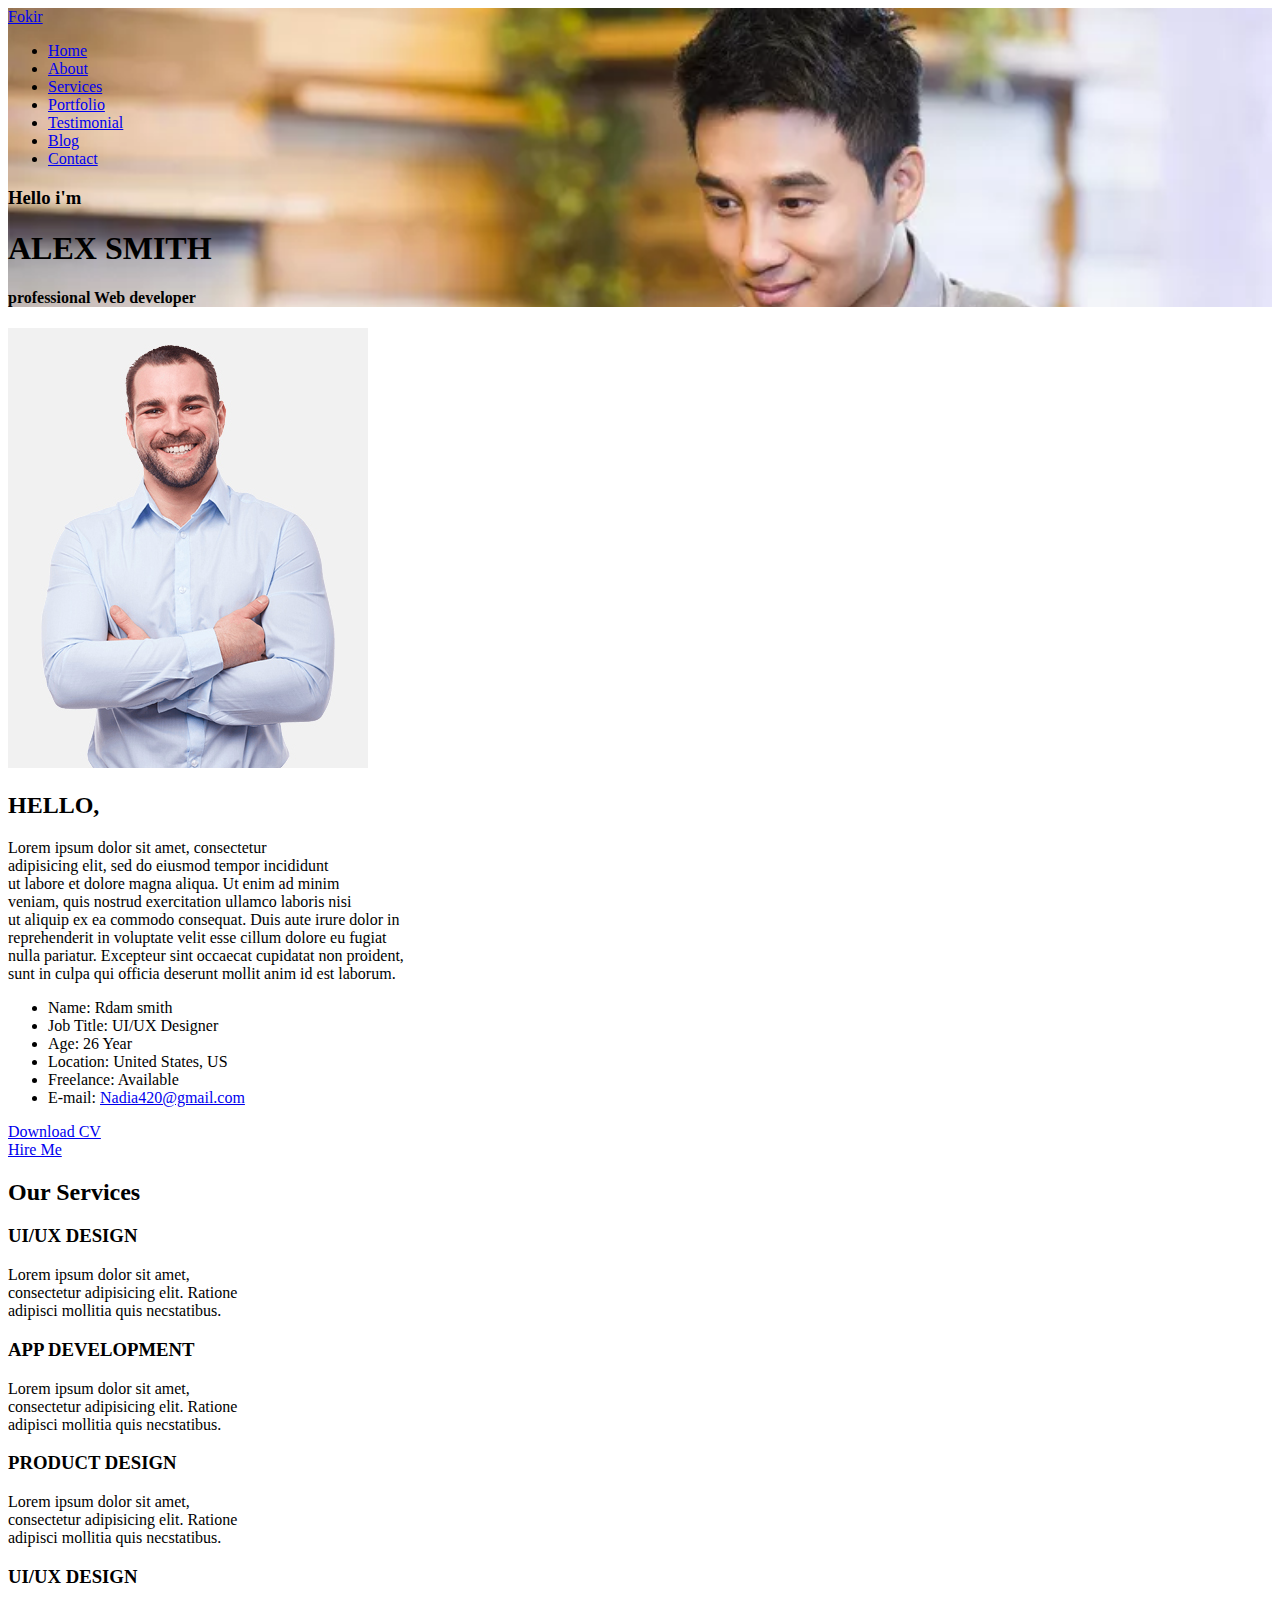
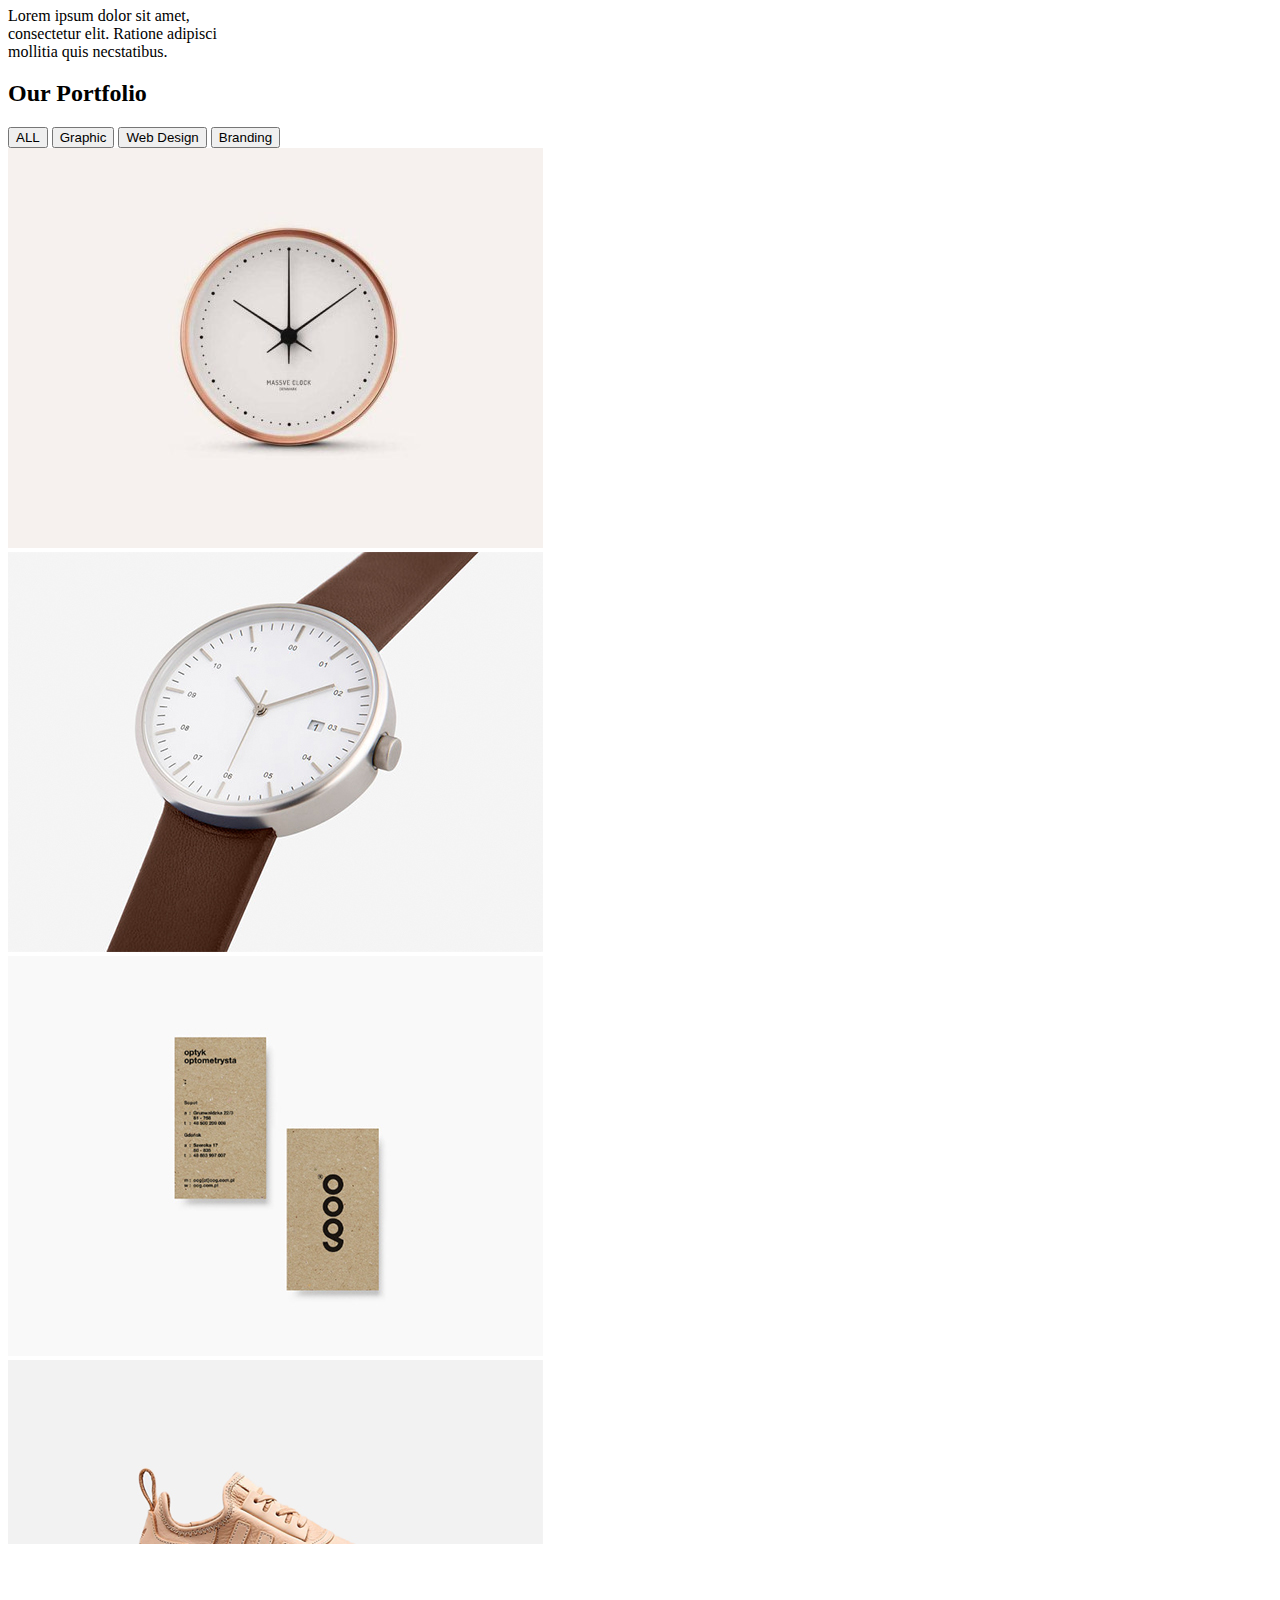
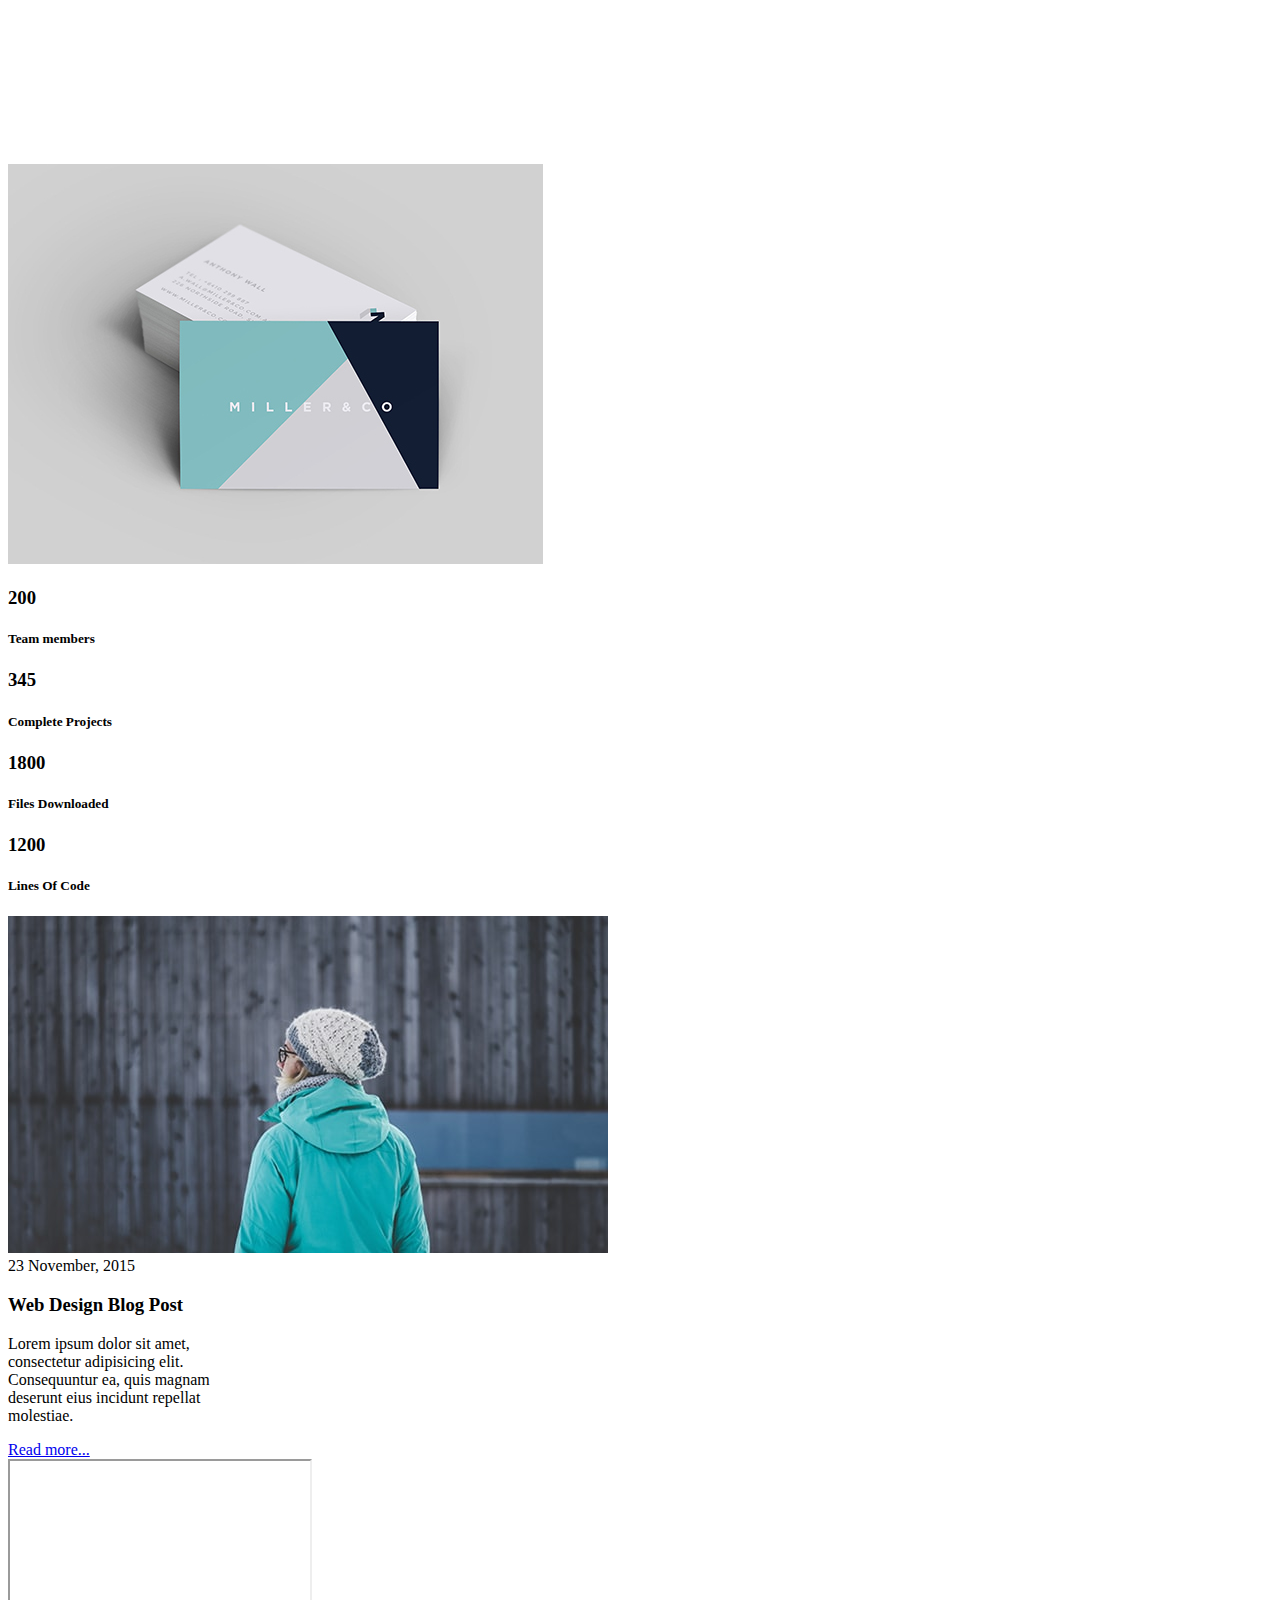
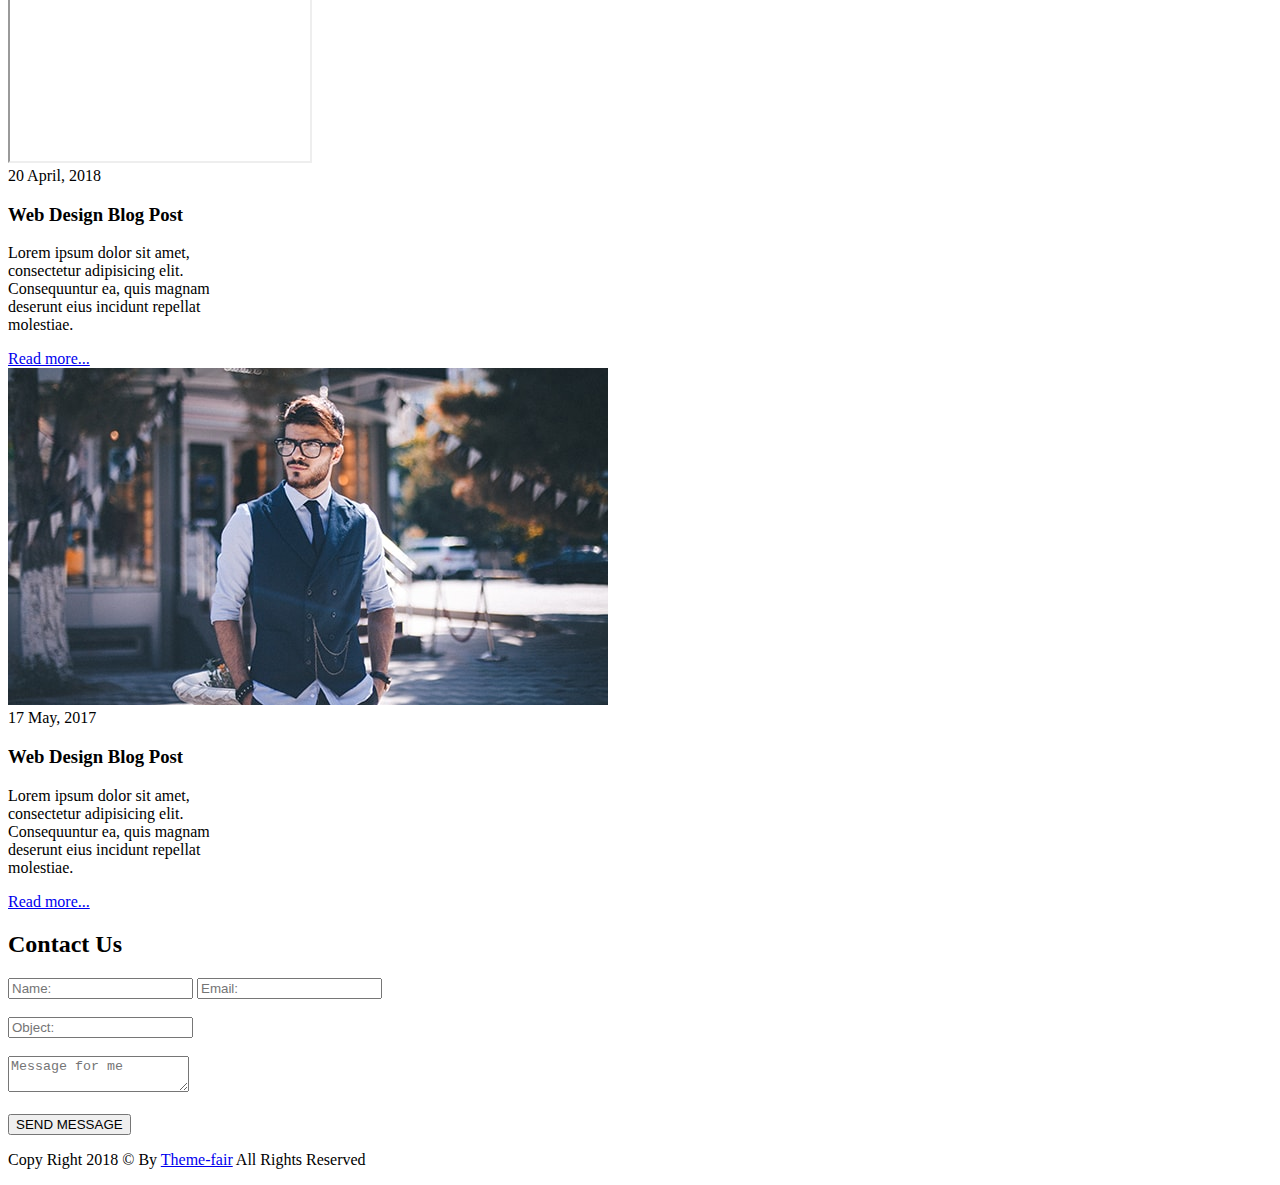
<file: index.html>
<!DOCTYPE html>
    <html lang="en">
        <head>
            <title>Ultra Profle</title>
            <meta charset="utf-8"/>
            <link rel="stylesheet" href="style.css"/>
        </head>
        <body>
            <!--home-section-->
            <div class="home-section">
                <!--header-->
                <div class="header">
                    <!--container-->
                    <div class="container">
                        <!--logo-->
                        <div class="logo">
                            <a  class="logo-txt" href="index.html">Fokir</a>
                        </div>
                        <!-- /.logo -->
                        <!--navbar-->
                        <div class="navbar">
                            <div class="navbar-links">
                                <ul class="nav-ul"> 
                                    <li class="active smooth-scroll"><a href="#home">Home</a></li>
                                    <li class="smooth-scroll"><a href="#about">About</a></li>
                                    <li class="smooth-scroll"><a href="#services">Services</a></li>
                                    <li class="smooth-scroll"><a href="#work">Portfolio</a></li>
                                    <li class="smooth-scroll"><a href="#testimonial">Testimonial</a></li>
                                    <li class="smooth-scroll"><a href="#blog">Blog</a></li>
                                    <li class="smooth-scroll"><a href="#contact">Contact</a></li>
                                </ul>
                            </div>
                        </div> 
                        <!-- /.navbar-->
                    </div>
                    <!-- /.container -->
                    <!--slider-text-->
                    <div class="job-title">
                        <h3>Hello i'm</h3>
                        <h1>ALEX SMITH</h1>
                        <h4>professional Web developer</h4>
                    </div>
                    <!-- /.job-title-->
                </div> 
                <!-- /.header -->
            </div>
            <!-- /.home-section -->
            <!--cv-section-->
            <div class="cv-section">
                <!--profle-photo-->
                <div class="profile-photo">
                    <img src="profile.jpg" alt="this is a profle photo">
                </div>
                <!-- /.profile-photo-->
                <!--cv-->
                <div class="cv">
                    <!-- cv-info -->
                    <h2 class="article-title">HELLO,</h2>
                    <p class="cv-info">Lorem ipsum dolor sit amet, consectetur 
                        <br>adipisicing elit, sed do eiusmod tempor incididunt 
                        <br>ut labore et dolore magna aliqua. Ut enim ad minim
                        <br> veniam, quis nostrud exercitation ullamco laboris nisi
                        <br>ut aliquip ex ea commodo consequat. Duis aute irure dolor in
                        <br>reprehenderit in voluptate velit esse cillum dolore eu fugiat
                        <br>nulla pariatur. Excepteur sint occaecat cupidatat non proident,
                        <br> sunt in culpa qui officia deserunt mollit anim id est laborum.
                    </p>
                    <!-- /.cv-info-->
                </div>
                <!-- /.cv-->
                <!--profile-about-->
                <div class="profile-about">
                    <!--ul-profile-->
                    <ul class="ul-profile">
                        <li class="li-profle"><span>Name:</span> Rdam smith</li>
                        <li class="li-profle"><span>Job Title:</span> UI/UX Designer</li>
                        <li class="li-profle"><span>Age:</span> 26 Year</li>
                        <li class="li-profle"><span>Location:</span> United States, US</li>
                        <li class="li-profle"><span>Freelance:</span> Available</li>
                        <li class="li-profle"><span>E-mail:</span> <a href="#">Nadia420@gmail.com</a></li>     
                    </ul>
                    <!-- /.ul-profile-->
                    <!-- download-cv-btn-->
                    <div class="download-cv-btn">
                        <a href="#">Download CV </a>
                    </div>
                    <!-- /.download-cv-btn-->
                    <!-- hire-btn-->
                    <div class="hire-btn">
                        <a href="#contact" class="hire-me">Hire Me </a>
                    </div>
                    <!-- /.hire-btn-->
                </div>
                <!--profile-about-->
            </div>
            <!-- /.cv-section -->
            <!-- service-section -->
           <section class="service-section">
                <!--/.container-->
                <div class="container">
                    <!--section-title-->
                    <div class="section-title">
                        <h2>Our Services</h2>
                    </div>
                    <!--/.section-title-->
                    <!--single-services-->
                    <div class="single-service">
                        <div class="single-service-inner">
                            <h3>UI/UX DESIGN</h3>
                            <p>Lorem ipsum dolor sit amet, 
                                <br>consectetur adipisicing elit. Ratione
                                <br> adipisci mollitia quis necstatibus.
                            </p>
                        </div>
                    </div>
                    <!-- /.single-services -->
                    <!--single-services-->
                    <div class="single-service">
                        <div class="single-service-inner">
                            <h3>APP DEVELOPMENT</h3>
                            <p>Lorem ipsum dolor sit amet, 
                                <br>consectetur adipisicing elit. Ratione 
                                <br>adipisci mollitia quis necstatibus.
                            </p>
                        </div>
                    </div>
                    <!-- /.single-services -->
                    <!--single-services-->
                    <div class="single-service">
                        <div class="single-service-inner">
                            <h3>PRODUCT DESIGN</h3>
                            <p>Lorem ipsum dolor sit amet, 
                                <br>consectetur adipisicing elit. Ratione  
                                <br> adipisci mollitia quis necstatibus.
                            </p>
                        </div>
                    </div>
                    <!-- /.single-services -->
                    <!--single-services-->
                    <div class="single-service">
                        <div class="single-service-inner">
                            <h3>UI/UX DESIGN</h3>
                            <p>Lorem ipsum dolor sit amet, 
                                <br> consectetur elit. Ratione adipisci
                                <br> mollitia quis necstatibus.
                            </p>
                        </div>
                    </div>
                    <!-- /.single-services -->
                </div>
                <!--/.container-->
            </div>
            <!-- /.service-section -->
            <!-- portfolio-section-->
            <div class="portfolio-section">
                <!--container-->
                <div class="container">
                    <!--section-title-->
                    <div class="section-title">
                        <h2>Our Portfolio</h2>
                    </div>
                    <!-- /.section-title-->
                    <!--portfolio-menu-->
                    <div class="portfolio-menu">
                        <input type="button" value="ALL" class="active">
                        <input type="button" value="Graphic">
                        <input type="button" value="Web Design">
                        <input type="button" value="Branding">
                    </div>
                    <!--/.portfolio-menu-->
                    <!--portfolio-->
                   <div class="portfolio">
                        <a href="1.jpg">
                            <img src="1.jpg" alt="" />
                        </a>
                    </div>
                    <div class="portfolio">
                        <a href="2.jpg">
                            <img src="2.jpg" alt="" />
                        </a>
                    </div>
                    <div class="portfolio">
                        <a href="3.jpg">
                            <img src="3.jpg" alt="" />
                        </a>
                    </div>
                    <div class="portfolio">
                        <a href="4.jpg">
                            <img src="4.jpg" alt="" />
                        </a>
                    </div>
                    <div class="portfolio">
                        <a href="5.jpg">
                            <img src="5.jpg" alt="" />
                        </a>
                    </div>
                    <!--portfolio-->
                </div>
                <!-- /.container-->
            </div>
            <!-- /.portfolio-section-->
            <!--count-section-->
            <div class="count-section">
                <div class="container">
                    <div class="single-counter">
                        <h3 class="counter">200</h3>
                        <h5>Team members</h5>
                    </div>
                    <div class="single-counter">
                                <h3 class="counter">345</h3>
                                <h5>Complete Projects</h5>
                    </div>
                        <div class="single-counter">
                            <h3 class="counter">1800</h3>
                            <h5>Files Downloaded</h5>
                        </div>
                        <div class="single-counter">
                            <h3 class="counter">1200</h3>
                            <h5>Lines Of Code</h5>
                        </div>
                </div>
                <!--/.container-->
            </div>
            <!-- /.count-section-->
            <!--blog-section-->
            <div class="blog-section">
                <div class="content">
                <!--web-design-->
                    <div class="web-design">
                        <img src="1(1).jpg"/>
                        <div class="date">23 November, 2015</div> 
                        <h3>Web Design Blog Post</h3>
                        <p>Lorem ipsum dolor sit amet,
                            <br> consectetur adipisicing elit.
                            <br> Consequuntur ea, quis magnam 
                            <br>deserunt eius incidunt repellat
                            <br> molestiae.
                        </p>
                        <a href="#" class="read-more">Read more...</a>
                    </div>
                    <!-- /.web-design-->
                    <!--web-developement-->
                    <div class="web-developement">
                        <iframe width="300px" height="300px" allowfullscreen="" allow="autoplay; encrypted-media" src="https://www.youtube.com/embed/uVju5--RqtY?feature=oembed"></iframe>
                        <div class="date">20 April, 2018</div> 
                        <h3>Web Design Blog Post</h3>
                        <p>Lorem ipsum dolor sit amet,
                            <br> consectetur adipisicing elit.
                            <br> Consequuntur ea, quis magnam 
                            <br>deserunt eius incidunt repellat
                            <br> molestiae.
                        </p>
                        <a href="#" class="read-more">Read more...</a>
                    </div>
                    <!-- /.web-developement-->
                    <!--Full-Width -->
                    <div class="Full-Width">
                    <img src="3(2).jpg"/>
                    <div class="date">17 May, 2017</div> 
                    <h3>Web Design Blog Post</h3>
                    <p>Lorem ipsum dolor sit amet,
                        <br> consectetur adipisicing elit.
                        <br> Consequuntur ea, quis magnam 
                        <br>deserunt eius incidunt repellat
                        <br> molestiae.
                    </p>
                    <a href="#" class="read-more">Read more...</a>
                </div>
                <!-- /.Full-Width-->
                </div>
                <!-- /.content-->
            </div>
            <!-- /.blog-section-->
            <!--contact-section-->
            <div class="contact-section">
                <!--container-->
                <div class="container">
                    <!--section-title-->
                    <div class="section-title">
                        <h2>Contact Us</h2>
                    </div>
                    <!--section-title-->
                    <!--contact-form-->
                    <form class="contact-form">
                        <!--Name-->
                        <input  type="text" placeholder="Name:" class ="Name"/>
                        <!-- /.Name-->
                        <!--Email-->
                        <input type="email"  placeholder="Email:" class="Email"/><br><br>
                        <!-- /.Email-->
                        <!--Object-->
                        <input type="text" placeholder="Object:" class="Object"/><br><br>
                        <!--/.Object-->
                        <!--text-area-->
                        <textarea class="text-area" placeholder="Message for me"></textarea><br><br>
                        <!-- /.text-area-->
                        <!--submit-btn-->
                        <input type="submit" value="SEND MESSAGE" class="submit-btn"/>
                        <!--/.submit-btn-->
                    </form>
                    <!--contact-form-->
                </div>
                <!-- /.container-->
            </div>
            <!-- /.contact-section-->
            <!--footer-->
            <div class="footer">
                <!--container-->
                <div class="container">
                    <!--copyright-->
                    <div class="copyright">
                        <p class="copy-right">Copy Right 2018 &copy; By <a href="#">Theme-fair</a> All Rights Reserved</p>
                    </div>
                    <!--/.copyright-->
                </div>
                <!--/.container-->
            </div>
            <!--/.footer-->
    </html>
</file>
<file: style.css>
/* public style */

.home-section
{
    background-image: url("cover.webp");
    background-size: cover;
}
</file>
